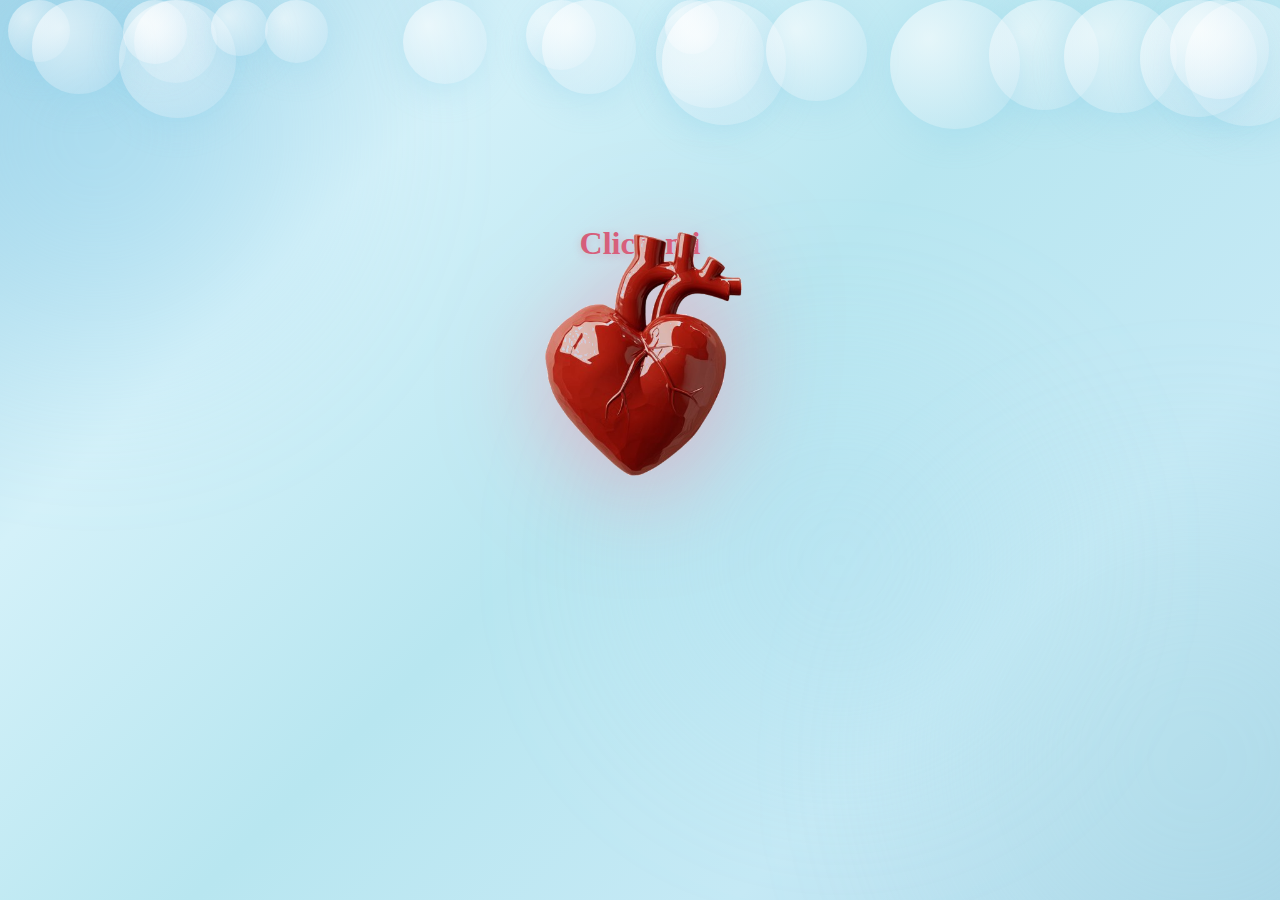
<file: Finale.html>
<!DOCTYPE html>
<html lang="it">
<head>
    <meta charset="UTF-8">
    <meta name="viewport" content="width=device-width, initial-scale=1.0, maximum-scale=1.0, user-scalable=no">
    <meta name="apple-mobile-web-app-capable" content="yes">
    <meta name="apple-mobile-web-app-status-bar-style" content="black-translucent">
    <title>Per Te</title>
    <style>
        * {
            margin: 0;
            padding: 0;
            box-sizing: border-box;
        }

        body {
            min-height: 100vh;
            max-height: 100vh;
            background: linear-gradient(135deg, #a8d8ea 0%, #d4f1f9 25%, #b8e6f0 50%, #c5e9f5 75%, #aad5e8 100%);
            overflow: hidden;
            display: flex;
            justify-content: center;
            align-items: center;
            font-family: 'Georgia', 'Palatino', serif;
            position: fixed;
            width: 100%;
            height: 100%;
            top: 0;
            left: 0;
            touch-action: manipulation;
            animation: fadeIn 1.5s ease-out;
        }

        @keyframes fadeIn {
            from {
                opacity: 0;
            }
            to {
                opacity: 1;
            }
        }

        /* Sfondo animato celeste come le slide */
        .background {
            position: fixed;
            top: 0;
            left: 0;
            width: 100%;
            height: 100%;
            background: linear-gradient(135deg, #a8d8ea 0%, #d4f1f9 25%, #b8e6f0 50%, #c5e9f5 75%, #aad5e8 100%);
            z-index: -1;
            overflow: hidden;
        }

        /* Sfere gradiente blu/celeste */
        .gradient-orb {
            position: absolute;
            border-radius: 50%;
            filter: blur(90px);
            opacity: 0.5;
            animation: moveOrb 25s ease-in-out infinite;
        }

        .orb1 {
            width: 450px;
            height: 450px;
            background: radial-gradient(circle, rgba(135, 206, 235, 0.8), rgba(174, 214, 241, 0.3));
            top: -10%;
            left: -10%;
            animation-delay: 0s;
        }

        .orb2 {
            width: 550px;
            height: 550px;
            background: radial-gradient(circle, rgba(176, 224, 230, 0.7), rgba(193, 234, 241, 0.2));
            bottom: -15%;
            right: -15%;
            animation-delay: 8s;
        }

        .orb3 {
            width: 400px;
            height: 400px;
            background: radial-gradient(circle, rgba(158, 216, 235, 0.6), rgba(201, 237, 246, 0.2));
            top: 40%;
            left: 50%;
            animation-delay: 16s;
        }

        @keyframes moveOrb {
            0%, 100% {
                transform: translate(0, 0) scale(1) rotate(0deg);
            }
            25% {
                transform: translate(60px, 120px) scale(1.15) rotate(90deg);
            }
            50% {
                transform: translate(-40px, 60px) scale(0.85) rotate(180deg);
            }
            75% {
                transform: translate(80px, -60px) scale(1.08) rotate(270deg);
            }
        }

        /* Bolle celesti */
        .bubble {
            position: absolute;
            border-radius: 50%;
            background: radial-gradient(circle at 30% 30%, rgba(255, 255, 255, 0.6), rgba(174, 214, 241, 0.15));
            box-shadow: 0 8px 32px rgba(135, 206, 235, 0.25);
            animation: float linear infinite;
        }

        @keyframes float {
            0% {
                transform: translateY(100vh) scale(0) rotate(0deg);
                opacity: 0;
            }
            10% {
                opacity: 0.75;
            }
            90% {
                opacity: 0.75;
            }
            100% {
                transform: translateY(-120px) scale(1) rotate(360deg);
                opacity: 0;
            }
        }

        /* Container principale */
        .container {
            position: fixed;
            width: 100vw;
            height: 100vh;
            display: flex;
            flex-direction: column;
            justify-content: center;
            align-items: center;
            padding: 20px;
            overflow: hidden;
        }

        /* Testo "Cliccami" sopra il cuore */
        .click-me {
            position: absolute;
            top: 25%;
            color: #d45d79;
            font-size: 32px;
            font-weight: 600;
            text-shadow: 0 2px 8px rgba(212, 93, 121, 0.3);
            animation: bounce 2s ease-in-out infinite;
            cursor: pointer;
            user-select: none;
            -webkit-user-select: none;
        }

        @keyframes bounce {
            0%, 100% {
                transform: translateY(0);
            }
            50% {
                transform: translateY(-10px);
            }
        }

        /* Cuore centrale che pulsa - dettagli rosa */
        .heart-container {
            position: relative;
            display: flex;
            flex-direction: column;
            align-items: center;
            cursor: pointer;
            -webkit-tap-highlight-color: transparent;
            filter: drop-shadow(0 15px 50px rgba(255, 120, 150, 0.5));
        }

        .heart-image {
            position: relative;
            z-index: 10;
            max-width: 400px;
            width: 60vw;
            height: auto;
            animation: pulse 2.5s ease-in-out infinite;
            transition: transform 0.2s ease;
        }

        .heart-container:active .heart-image {
            transform: scale(0.95);
        }

        @keyframes pulse {
            0%, 100% {
                transform: scale(1);
            }
            50% {
                transform: scale(1.05);
            }
        }

        /* Frase che appare sotto il cuore */
        .phrase-display {
            margin-top: 40px;
            max-width: 90vw;
            width: 90%;
            min-height: 15vh;
            max-height: 25vh;
            display: flex;
            align-items: center;
            justify-content: center;
            opacity: 0;
            transition: opacity 0.5s ease;
            overflow: hidden;
        }

        .phrase-display.visible {
            opacity: 1;
        }

        .phrase {
            color: #d45d79;
            font-size: 24px;
            font-weight: 500;
            text-align: center;
            padding: 20px 30px;
            background: rgba(255, 255, 255, 0.75);
            backdrop-filter: blur(12px);
            -webkit-backdrop-filter: blur(12px);
            border-radius: 20px;
            border: 2px solid rgba(255, 255, 255, 0.9);
            box-shadow: 0 10px 30px rgba(212, 93, 121, 0.25);
            line-height: 1.6;
            letter-spacing: 0.3px;
            animation: slideUp 0.6s ease-out;
        }

        @keyframes slideUp {
            from {
                opacity: 0;
                transform: translateY(20px);
            }
            to {
                opacity: 1;
                transform: translateY(0);
            }
        }

        /* Particelle luminose rosa */
        .sparkle {
            position: absolute;
            width: 6px;
            height: 6px;
            background: rgba(255, 180, 200, 0.9);
            border-radius: 50%;
            box-shadow: 0 0 10px rgba(255, 150, 180, 0.7);
            animation: sparkleFloat 3s ease-in-out infinite;
            opacity: 0;
        }

        @keyframes sparkleFloat {
            0%, 100% {
                opacity: 0;
                transform: translateY(0) scale(0);
            }
            50% {
                opacity: 1;
                transform: translateY(-20px) scale(1.5);
            }
        }

        /* Responsive per mobile */
        @media (max-width: 768px) {
            .click-me {
                font-size: 6vw;
                top: 22%;
            }

            .heart-image {
                max-width: 50vw;
                width: 50vw;
            }

            .phrase {
                font-size: 4.5vw;
                padding: 3vh 5vw;
                max-width: 85vw;
            }

            .phrase-display {
                margin-top: 5vh;
                min-height: 12vh;
            }
        }

        @media (max-width: 480px) {
            .click-me {
                font-size: 6.5vw;
                top: 20%;
            }

            .heart-image {
                max-width: 55vw;
                width: 55vw;
            }

            .phrase {
                font-size: 4.8vw;
                padding: 2.5vh 4vw;
                border-radius: 16px;
                line-height: 1.5;
            }

            .phrase-display {
                margin-top: 4vh;
                min-height: 10vh;
            }
        }

        @media (max-height: 600px) {
            .click-me {
                font-size: 5vw;
                top: 15%;
            }

            .heart-image {
                max-width: 35vw;
                width: 35vw;
            }

            .phrase {
                font-size: 3.5vw;
                padding: 2vh 4vw;
            }

            .phrase-display {
                margin-top: 3vh;
                min-height: 8vh;
            }
        }

        /* Animazione fade per cambio frase */
        .phrase.fade-out {
            animation: fadeOut 0.3s ease-out forwards;
        }

        @keyframes fadeOut {
            to {
                opacity: 0;
                transform: translateY(-10px);
            }
        }
    </style>
</head>
<body>
    <!-- Sfondo animato celeste come le slide -->
    <div class="background" id="background">
        <div class="gradient-orb orb1"></div>
        <div class="gradient-orb orb2"></div>
        <div class="gradient-orb orb3"></div>
    </div>

    <div class="container">
        <!-- Testo cliccami -->
        <div class="click-me" id="clickMe">Cliccami</div>

        <!-- Cuore cliccabile -->
        <div class="heart-container" id="heartContainer">
            <img src="img/heart.png" alt="Cuore" class="heart-image">
        </div>

        <!-- Area dove appare la frase -->
        <div class="phrase-display" id="phraseDisplay"></div>
    </div>

    <script>
        const phrases = [
            "Con te non devo fingere di essere forte",
            "Sei il posto dove mi fermo quando tutto corre",
            "Non prometto niente, ma resto davvero",
            "Resto se ci sei, anche senza sapere perché",
            "Con te anche il silenzio ha una forma giusta",
            "Se mi perdo, so dove tornare"
        ];

        let currentPhraseIndex = 0;
        let isFirstClick = true;

        const heartContainer = document.getElementById('heartContainer');
        const phraseDisplay = document.getElementById('phraseDisplay');
        const clickMeText = document.getElementById('clickMe');

        // Funzione per mostrare la frase
        function showPhrase() {
            // Nascondi "Cliccami" al primo click
            if (isFirstClick) {
                clickMeText.style.opacity = '0';
                clickMeText.style.transition = 'opacity 0.5s ease';
                setTimeout(() => {
                    clickMeText.style.display = 'none';
                }, 500);
                isFirstClick = false;
            }

            // Se c'è già una frase, fai fade out
            const existingPhrase = phraseDisplay.querySelector('.phrase');
            if (existingPhrase) {
                existingPhrase.classList.add('fade-out');
                setTimeout(() => {
                    showNewPhrase();
                }, 300);
            } else {
                showNewPhrase();
            }
        }

        // Mostra nuova frase
        function showNewPhrase() {
            phraseDisplay.innerHTML = `<div class="phrase">${phrases[currentPhraseIndex]}</div>`;
            phraseDisplay.classList.add('visible');

            // Passa alla prossima frase (ciclo infinito)
            currentPhraseIndex = (currentPhraseIndex + 1) % phrases.length;
        }

        // Event listener per click/tap
        heartContainer.addEventListener('click', showPhrase);

        // Crea bolle celesti animate
        function createBubbles() {
            const background = document.getElementById('background');
            for (let i = 0; i < 20; i++) {
                const bubble = document.createElement('div');
                bubble.className = 'bubble';
                const size = Math.random() * 85 + 45;
                bubble.style.width = size + 'px';
                bubble.style.height = size + 'px';
                bubble.style.left = Math.random() * 100 + '%';
                bubble.style.animationDuration = (Math.random() * 13 + 13) + 's';
                bubble.style.animationDelay = Math.random() * 7 + 's';
                background.appendChild(bubble);
            }
        }

        // Crea particelle luminose rosa casuali
        function createSparkles() {
            const container = document.querySelector('.container');

            for (let i = 0; i < 30; i++) {
                const sparkle = document.createElement('div');
                sparkle.className = 'sparkle';
                sparkle.style.left = Math.random() * 100 + '%';
                sparkle.style.top = Math.random() * 100 + '%';
                sparkle.style.animationDelay = Math.random() * 3 + 's';
                sparkle.style.animationDuration = (Math.random() * 2 + 2) + 's';
                container.appendChild(sparkle);
            }
        }

        // Inizializza
        createBubbles();
        createSparkles();
    </script>
</body>
</html>
</file>
